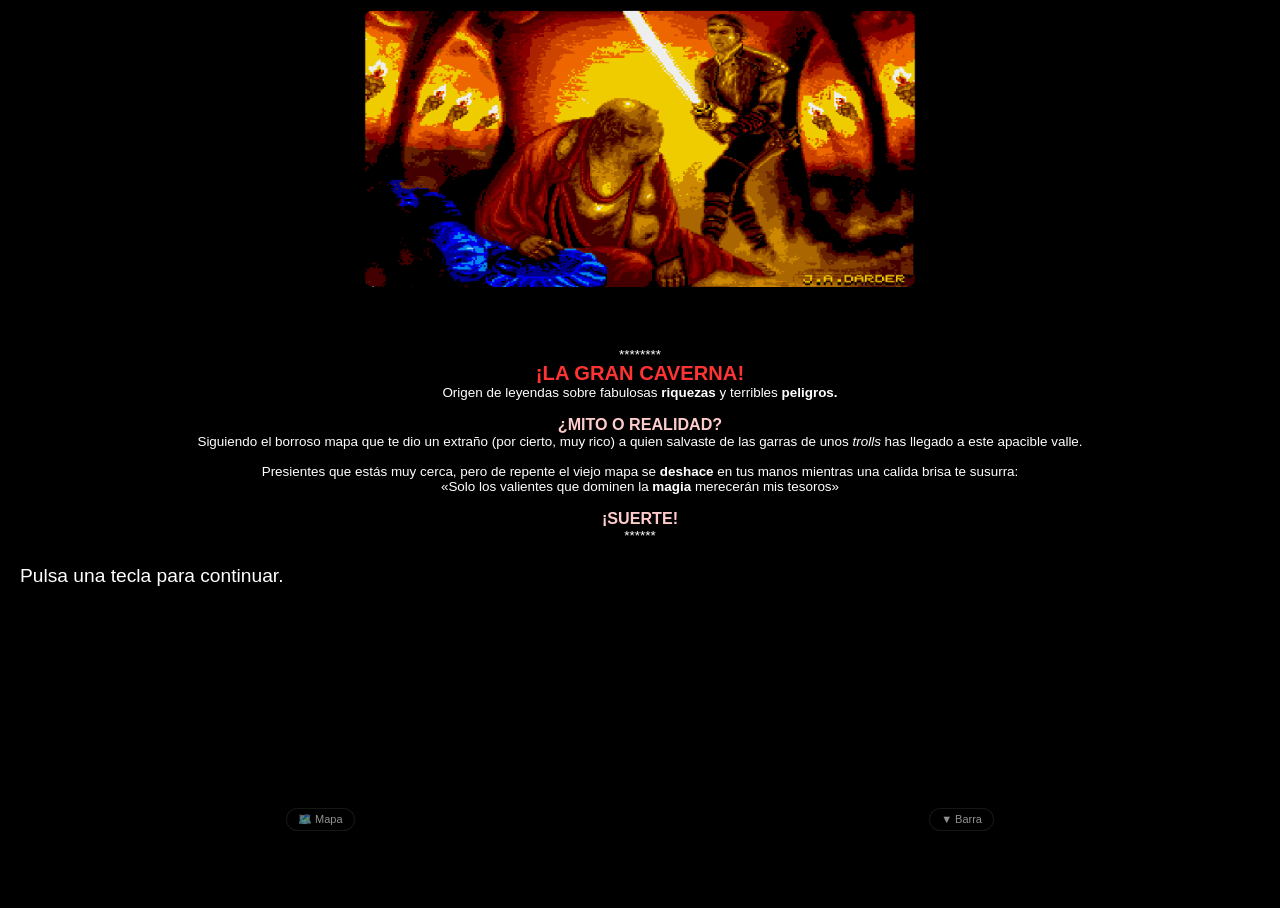
<file: index.html>
<!DOCTYPE html>
<html lang="es">
<head>
<meta charset="UTF-8">
<title>La Aventura Original</title>
<meta name="viewport" content="width=device-width, initial-scale=1, viewport-fit=cover, user-scalable=no">
<meta name="theme-color" content="#000000">
<meta name="mobile-web-app-capable" content="yes">
<meta name="apple-mobile-web-app-capable" content="yes">
<meta name="apple-mobile-web-app-status-bar-style" content="black">
<meta name="apple-mobile-web-app-title" content="Aventura">
<link rel="manifest" href="manifest.json">
<link rel="apple-touch-icon" href="dat/intro.png">
<link href="css.css" rel="stylesheet" type="text/css" />
<style>
:root { --game-fs: 1; --ui-fs: 1; --ui-base: 13px; }
body { font-size: calc(120% * var(--game-fs)) !important; }
@media (max-width: 1024px) { body { font-size: calc(150% * var(--game-fs)) !important; } }

#ng-btn-menu {
  position: fixed; top: 8px; right: 8px;
  width: 38px; height: 38px; border-radius: 50%;
  border: 1px solid rgba(255,255,255,.15);
  background: rgba(0,0,0,.55); color: #fff;
  font-size: 17px; line-height: 1; cursor: pointer;
  z-index: 1400; transition: background .15s, transform .15s;
  -webkit-tap-highlight-color: transparent;
  backdrop-filter: blur(6px); padding: 0;
}
#ng-btn-menu:hover  { background: rgba(43,108,176,.85); }
#ng-btn-menu:active { transform: scale(.92); }

/* =========================================================
   Barra rápida a dos filas, centrada, con agrupación visual
   ========================================================= */
#ng-quickbar {
  position: absolute;
  bottom: 8%;
  left: 50%;
  transform: translateX(-50%);
  width: 100%;
  max-width: 720px;
  padding: 5px 6px;
  box-sizing: border-box;
  background: rgba(0,0,0,.78);
  border-top: 1px solid rgba(255,255,255,.08);
  border-bottom: 1px solid rgba(255,255,255,.08);
  font-family: Verdana, sans-serif;
  z-index: 100;
  display: none;
  flex-direction: column;
  gap: 3px;
  -webkit-tap-highlight-color: transparent;
  touch-action: manipulation;
}
#ng-quickbar.on { display: flex; }

.ng-qb-row {
  display: flex;
  gap: 3px;
  width: 100%;
}

.ng-qb-btn {
  flex: 1 1 0;
  min-width: 0;
  height: 30px;
  padding: 0 3px;
  border-radius: 6px;
  border: 1px solid #333;
  background: #1a1a1a;
  color: #eaeaea;
  font-size: 11px;
  font-family: inherit;
  cursor: pointer;
  line-height: 1;
  text-align: center;
  white-space: nowrap;
  overflow: hidden;
  text-overflow: ellipsis;
  -webkit-tap-highlight-color: transparent;
  transition: background .12s, border-color .12s, filter .12s;
}
.ng-qb-btn:hover  { filter: brightness(1.25); }
.ng-qb-btn:active { transform: scale(.95); }

/* --- Zona izquierda: salir / salidas / bajar (salir del sitio) --- */
.ng-qb-btn.out {
  background: #2a1a1a;
  border-color: #4a2a2a;
  color: #e8d0d0;
}
.ng-qb-btn.out:hover { background: #4a2a2a; border-color: #6a3a3a; filter: none; }

/* --- Zona derecha: entrar / subir / mirar (internarse, mirar) --- */
.ng-qb-btn.in {
  background: #1a2030;
  border-color: #2a3a5a;
  color: #d0e0f0;
}
.ng-qb-btn.in:hover { background: #2a3a5a; border-color: #3a5a7a; filter: none; }

/* --- Direcciones (neutro) --- */
.ng-qb-btn.dir {
  background: #1a1a1a;
  border-color: #333;
}
.ng-qb-btn.dir:hover { background: #2a2a2a; border-color: #444; filter: none; }

/* --- Botón Diag. (morado, con indicador de desplegable) --- */
.ng-qb-btn.diag {
  background: #2a1a3a;
  border-color: #4a2a6a;
  color: #e0d0f0;
  font-weight: 600;
}
.ng-qb-btn.diag::after {
  content: ' ▾';
  font-size: .85em;
  opacity: .7;
}
.ng-qb-btn.diag:hover,
.ng-qb-btn.diag.open {
  background: #4a2a6a;
  border-color: #6a3a8a;
  filter: none;
}
.ng-qb-btn.diag.open::after { content: ' ▴'; }

/* --- Mirar: destacado en azul (manda sobre .in por orden) --- */
.ng-qb-btn.primary {
  background: #2b6cb0;
  border-color: #2b6cb0;
  color: #fff;
  font-weight: 600;
}
.ng-qb-btn.primary:hover {
  background: #377cc0;
  border-color: #377cc0;
  filter: none;
}

/* En pantallas muy estrechas, apretamos un poco */
@media (max-width: 480px) {
  .ng-qb-btn { font-size: 10px; height: 28px; }
  #ng-quickbar { padding: 4px; }
}

/* =========================================================
   MODAL (menú, guardar, cargar, mapa, etc.)
   ========================================================= */
#ng-modal {
  position: fixed; inset: 0;
  background: rgba(0,0,0,.75);
  display: none; align-items: center; justify-content: center;
  z-index: 2000; padding: 8px; box-sizing: border-box;
  font-family: Verdana, arial, helvetica, sans-serif;
  font-size: calc(var(--ui-base) * var(--ui-fs));
  color: #e8e8e8; line-height: 1.4;
}
#ng-modal.open { display: flex; }
#ng-modal-box {
  background: #131313; border: 1px solid #2a2a2a; border-radius: 11px;
  width: 100%; max-width: 400px; max-height: 92vh;
  display: flex; flex-direction: column;
  box-shadow: 0 20px 50px rgba(0,0,0,.7); overflow: hidden;
}
#ng-modal-head {
  display: flex; align-items: center; justify-content: space-between;
  padding: 8px 10px 8px 6px;
  border-bottom: 1px solid #242424; background: #161616;
}
#ng-modal-head > div { display: flex; align-items: center; min-width: 0; }
#ng-modal-title {
  font-weight: 600; font-size: 1em; color: #fff;
  white-space: nowrap; overflow: hidden; text-overflow: ellipsis;
}
#ng-modal-back {
  background: none; border: none; color: #8ab4f8;
  font-size: 1.4em; line-height: 1; cursor: pointer;
  padding: 2px 8px 4px 6px; display: none;
  -webkit-tap-highlight-color: transparent;
}
#ng-modal-back.visible { display: inline-block; }
#ng-modal-x {
  background: none; border: none; color: #999;
  font-size: 1.15em; line-height: 1; cursor: pointer;
  padding: 4px 8px; -webkit-tap-highlight-color: transparent;
}
#ng-modal-x:hover { color: #fff; }
#ng-modal-body {
  padding: 10px 12px 14px; overflow-y: auto; flex: 1;
  -webkit-overflow-scrolling: touch;
}
#ng-modal-body h3 {
  margin: 2px 0 8px; font-size: .72em;
  text-transform: uppercase; letter-spacing: .1em;
  color: #6e6e6e; font-weight: 600;
  border-bottom: 1px solid #242424; padding-bottom: 4px;
}
#ng-modal-body h3:not(:first-child) { margin-top: 16px; }
#ng-modal-body p  { margin: 5px 0; font-size: .92em; }
#ng-modal-body ul { margin: 4px 0 4px 16px; padding: 0; font-size: .92em; }
#ng-modal-body li { margin: 3px 0; }
#ng-modal-body code {
  background: #242424; padding: 1px 5px; border-radius: 3px;
  font-family: ui-monospace, monospace; font-size: .9em; color: #ffd580;
}
.ng-item {
  display: flex; align-items: center; gap: 10px;
  padding: 9px 11px; border-radius: 8px;
  background: #1b1b1b; border: 1px solid #262626;
  margin-bottom: 5px; cursor: pointer; user-select: none;
  transition: background .12s, border-color .12s, transform .1s;
  -webkit-tap-highlight-color: transparent;
}
.ng-item:hover  { background: #232323; border-color: #333; }
.ng-item:active { transform: scale(.985); }
.ng-item .ng-ico { font-size: 1.25em; width: 1.5em; text-align: center; flex-shrink: 0; }
.ng-item .ng-txt { flex: 1; min-width: 0; }
.ng-item .ng-txt b { display: block; font-weight: 600; color: #fff; font-size: .95em;
  white-space: nowrap; overflow: hidden; text-overflow: ellipsis; }
.ng-item .ng-txt small { display: block; color: #888; font-size: .8em;
  white-space: nowrap; overflow: hidden; text-overflow: ellipsis; }
.ng-item .ng-arrow { color: #555; font-size: 1.1em; flex-shrink: 0; }
.ng-btn {
  padding: 7px 12px; border-radius: 7px;
  border: 1px solid #383838; background: #1e1e1e; color: #eee;
  cursor: pointer; font-size: .88em; font-family: inherit;
  transition: background .12s, border-color .12s;
  -webkit-tap-highlight-color: transparent;
}
.ng-btn:hover  { background: #282828; border-color: #444; }
.ng-btn:active { transform: scale(.97); }
.ng-btn.primary { background: #2b6cb0; border-color: #2b6cb0; color: #fff; }
.ng-btn.primary:hover { background: #377cc0; }

  
/* Panel desplegable de diagonales */
.ng-diag-popup {
  position: fixed;
  z-index: 150;
  display: none;
  background: rgba(20,20,20,.97);
  border: 1px solid #333;
  border-radius: 10px;
  padding: 6px;
  box-shadow: 0 8px 20px rgba(0,0,0,.7);
  backdrop-filter: blur(6px);
}
.ng-diag-popup.open { display: block; }
.ng-diag-grid {
  display: grid;
  grid-template-columns: 1fr 1fr;
  gap: 4px;
}
.ng-diag-grid .ng-qb-btn {
  margin: 0;
  min-width: 58px;
  height: 34px;
  line-height: 32px;
  font-size: 13px;
}
.ng-btn.danger { background: #7a1f1f; border-color: #7a1f1f; color: #fff; }
.ng-btn.danger:hover { background: #a12a2a; }
.ng-btn.mini { padding: 4px 9px; font-size: .78em; }
.ng-input {
  width: 100%; box-sizing: border-box; padding: 9px 11px;
  border-radius: 7px; border: 1px solid #383838;
  background: #0b0b0b; color: #fff;
  font-size: .95em; outline: none; font-family: inherit;
}
.ng-input:focus { border-color: #2b6cb0; }
.ng-hint { font-size: .78em; color: #777; margin: 6px 0 12px; }
.ng-row {
  display: flex; align-items: center; gap: 8px;
  padding: 8px 10px; background: #1a1a1a;
  border: 1px solid #242424; border-radius: 7px;
  margin-bottom: 5px; flex-wrap: wrap;
}
.ng-row .ng-row-name { flex: 1; min-width: 100px;
  font-weight: 600; font-size: .9em;
  white-space: nowrap; overflow: hidden; text-overflow: ellipsis; }
.ng-row .ng-row-meta { font-size: .72em; color: #7d7d7d; white-space: nowrap; }
.ng-row .ng-row-actions { display: flex; gap: 5px; }
.ng-slider-row { display: flex; align-items: center; gap: 10px; padding: 6px 0 12px; }
.ng-slider-row input[type=range] { flex: 1; accent-color: #2b6cb0; min-width: 0; }
.ng-slider-val { min-width: 44px; text-align: right; color: #bbb; font-size: .82em;
  font-variant-numeric: tabular-nums; }
.ng-map-wrap { overflow: auto; -webkit-overflow-scrolling: touch;
  background: #0a0a0a; border: 1px solid #242424; border-radius: 8px;
  padding: 6px; max-height: 60vh; }
.ng-toast {
  position: fixed; left: 50%; bottom: 20px;
  transform: translate(-50%, 16px);
  background: rgba(20,20,20,.96); color: #fff;
  padding: 8px 16px; border-radius: 999px;
  border: 1px solid #333; font-family: Verdana, sans-serif;
  font-size: 13px; opacity: 0;
  transition: opacity .25s, transform .25s;
  z-index: 2100; pointer-events: none;
  white-space: nowrap; max-width: 88vw;
  overflow: hidden; text-overflow: ellipsis;
}
.ng-toast.show { opacity: 1; transform: translate(-50%, 0); }

/* =========================================================
   Scroll minimalista: solo aparece cuando hace falta
   ========================================================= */
html, body {
  overflow: hidden;
  height: 100%;
  overscroll-behavior: none;   /* evita rebote en móvil */
}

/* Área de texto del juego */
.text {
  overflow-y: auto !important; /* el css.css lo tenía en scroll */
  scrollbar-width: thin;                 /* Firefox */
  scrollbar-color: #2f2f2f transparent;  /* Firefox */
}
.text::-webkit-scrollbar        { width: 6px; height: 6px; }
.text::-webkit-scrollbar-track  { background: transparent; }
.text::-webkit-scrollbar-thumb  {
  background: #2f2f2f;
  border-radius: 3px;
}
.text::-webkit-scrollbar-thumb:hover { background: #555; }

/* Modal, mapa y transcripción: mismo tratamiento */
#ng-modal-body,
.ng-map-wrap,
.transcript_layer,
#transcript_area {
  scrollbar-width: thin;
  scrollbar-color: #2f2f2f transparent;
}
#ng-modal-body::-webkit-scrollbar,
.ng-map-wrap::-webkit-scrollbar,
.transcript_layer::-webkit-scrollbar,
#transcript_area::-webkit-scrollbar        { width: 6px; height: 6px; }
#ng-modal-body::-webkit-scrollbar-track,
.ng-map-wrap::-webkit-scrollbar-track,
.transcript_layer::-webkit-scrollbar-track,
#transcript_area::-webkit-scrollbar-track  { background: transparent; }
#ng-modal-body::-webkit-scrollbar-thumb,
.ng-map-wrap::-webkit-scrollbar-thumb,
.transcript_layer::-webkit-scrollbar-thumb,
#transcript_area::-webkit-scrollbar-thumb  {
  background: #2f2f2f;
  border-radius: 3px;
}
#ng-modal-body::-webkit-scrollbar-thumb:hover,
.ng-map-wrap::-webkit-scrollbar-thumb:hover,
.transcript_layer::-webkit-scrollbar-thumb:hover,
#transcript_area::-webkit-scrollbar-thumb:hover { background: #555; }  
</style>
</head>
<body>

<div class='wrapper'>
  <div class='graphics'></div>
  <div aria-live="polite" class='text'></div>
  <div class='input'>
    <input aria-live="polite" type='text' class='prompt' />
  </div>
</div>
<div class='block_layer'>
  <div class='block_graphics'></div>
  <div class='block_text'></div>
</div>
<div class='transcript_layer'>
  <span id='transcript_area'></span>
</div>
<div class='anykey_layer'></div>

<script type="text/javascript" src="jquery.js"></script>
<script type="text/javascript" src="buzz.js"></script>
<script type='text/javascript' src='code.js'></script>

<script>
(function () {
  'use strict';

  // =========================================================
  //  FIX: alias del recurso 1 → dat/intro.png
  // =========================================================
  try {
    if (typeof resources !== 'undefined' && Array.isArray(resources)) {
      const yaExiste = resources.some(r => r[0] === 1 && r[1] === 1);
      if (!yaExiste) resources.push([1, 1, 'dat/intro.png']);
    }
  } catch (_) {}

  // =========================================================
  //  FIX: limpiar caracteres de control PAWS (SOH = \x01)
  // =========================================================
  if (typeof window.filterText === 'function') {
    const _filterText_orig = window.filterText;
    window.filterText = function (text) {
      if (typeof text === 'string') {
        text = text.replace(/[\x00-\x08\x0B\x0C\x0E-\x1F]/g, '');
      }
      return _filterText_orig(text);
    };
  }

  // =========================================================
  //  FIX MÓVIL: no abrir el teclado automáticamente.
  //  El motor llama a focusInput() constantemente (al arrancar,
  //  tras cada comando, tras descripciones...). En móvil eso
  //  despliega el teclado en pantalla sin que el jugador lo pida.
  //  Solución: solo reponemos el foco si el usuario ya lo tenía
  //  puesto, o sea, si estaba escribiendo. Si no, no hacemos nada
  //  y el teclado permanece cerrado hasta que el usuario toque
  //  el input directamente.
  // =========================================================
  (function () {
    if (typeof window.focusInput !== 'function') return;
    const isTouch = ('ontouchstart' in window) ||
                    (typeof navigator.maxTouchPoints === 'number' && navigator.maxTouchPoints > 0);
    if (!isTouch) return;  // En escritorio, comportamiento original.

    const _focusInput_orig = window.focusInput;
    window.focusInput = function () {
      const prompt = document.querySelector('.prompt');
      const wasFocused = prompt && document.activeElement === prompt;

      // Reseteamos el timeout de la partida igual que hacía el original.
      try { window.timeout_progress = 0; } catch (_) {}

      // Bajamos el scroll del texto hasta el final para que se vea
      // la última línea, ya que ya no la forzamos por el foco.
      const txt = document.querySelector('.text');
      if (txt) txt.scrollTop = txt.scrollHeight;

      // Solo reponemos foco si el usuario ya estaba escribiendo.
      if (wasFocused) {
        return _focusInput_orig.apply(this, arguments);
      }
    };
  })();
  
  // =========================================================
  //  UTILIDADES
  // =========================================================
  const PREFIX       = 'ngpaws_savegame_';
  const LAST         = 'ngpaws_last_save_name';
  const SETTINGS_KEY = 'ngpaws_settings';
  const VISITED_KEY  = 'ngpaws_visited';
  const AUTO_SLOT    = '__AUTO__';
  const AUTO_EVERY   = 10;

  const $ = sel => document.querySelector(sel);
  const esc = s => String(s).replace(/[&<>"']/g,
    c => ({ '&':'&amp;','<':'&lt;','>':'&gt;','"':'&quot;',"'":'&#39;' }[c]));

  function toast(msg) {
    const el = document.createElement('div');
    el.className = 'ng-toast';
    el.textContent = msg;
    document.body.appendChild(el);
    setTimeout(() => el.classList.add('show'), 10);
    setTimeout(() => {
      el.classList.remove('show');
      setTimeout(() => el.remove(), 300);
    }, 2000);
  }

  function listSaves() {
    const out = [];
    for (let i = 0; i < localStorage.length; i++) {
      const key = localStorage.key(i);
      if (!key.startsWith(PREFIX)) continue;
      const name = key.slice(PREFIX.length);
      let date = '', loc = '', auto = false;
      try {
        const data = JSON.parse(localStorage.getItem(key));
        if (data.__savedAt) {
          const d = new Date(data.__savedAt);
          date = d.toLocaleDateString() + ' ' +
                 d.toLocaleTimeString([], { hour: '2-digit', minute: '2-digit' });
        }
        if (data.flags && typeof data.flags[38] === 'number') loc = '📍 ' + data.flags[38];
        if (data.__auto || name === AUTO_SLOT) auto = true;
      } catch (_) {}
      out.push({ name, date, loc, auto });
    }
    out.sort((a, b) => {
      if (a.auto && !b.auto) return -1;
      if (!a.auto && b.auto) return 1;
      return a.name.localeCompare(b.name, 'es', { numeric: true });
    });
    return out;
  }

  function nextDefaultName() {
    const saves = listSaves().filter(s => !s.auto);
    let n = 1;
    while (saves.some(s => s.name === 'Partida ' + n)) n++;
    return 'Partida ' + n;
  }

  function saveName(name)  { return (name || '').trim().toUpperCase(); }
  function doLocalSave(name, extra) {
    const key = saveName(name);
    if (!key) return false;
    const obj = window.getSaveGameObject();
    obj.__savedAt = Date.now();
    if (extra) Object.assign(obj, extra);
    localStorage.setItem(PREFIX + key, JSON.stringify(obj));
    if (key !== AUTO_SLOT) localStorage.setItem(LAST, key);
    return true;
  }

  function canSendCommand() {
    return !(
      window.inAnykey ||
      window.inBlock ||
      window.inQUIT ||
      window.inEND   ||
      window.inGetkey ||
      window.inAsk ||
      window.inPause
    );
  }

  // =========================================================
  //  AJUSTES
  // =========================================================
  function loadSettings() {
    try { return JSON.parse(localStorage.getItem(SETTINGS_KEY)) || {}; }
    catch (_) { return {}; }
  }
  function saveSettings(s) { localStorage.setItem(SETTINGS_KEY, JSON.stringify(s)); }

  let settings = loadSettings();

  function applySettings() {
    document.documentElement.style.setProperty('--game-fs', settings.fontScale || 1);
    document.documentElement.style.setProperty('--ui-fs',   settings.uiScale   || 1);
    if (typeof window.ACCsound === 'function') {
      window.ACCsound(settings.sound === false ? 0 : 1);
    }
    if (typeof window.ACCgraphic === 'function') {
      window.ACCgraphic(settings.graphics === false ? 0 : 1);
    }
    const qb = $('#ng-quickbar');
    if (qb) qb.classList.toggle('on', settings.quickbar !== false);
  }

  // =========================================================
  //  VISITADOS (para el mapa)
  // =========================================================
  function getVisitedSet() {
    try { return new Set(JSON.parse(localStorage.getItem(VISITED_KEY)) || []); }
    catch (_) { return new Set(); }
  }
  function saveVisitedSet(set) {
    localStorage.setItem(VISITED_KEY, JSON.stringify([...set]));
  }
  function markVisited(locno) {
    if (typeof locno !== 'number' || locno < 3) return;
    const v = getVisitedSet();
    if (!v.has(locno)) { v.add(locno); saveVisitedSet(v); }
  }

  // Hook: marca visita cada vez que se dibuja una localidad
  (function () {
    const _dp = window.drawPicture;
    if (typeof _dp === 'function') {
      window.drawPicture = function () {
        markVisited(window.getFlag(38));
        return _dp.apply(this, arguments);
      };
    }
    const _ag = window.ACCgoto;
    if (typeof _ag === 'function') {
      window.ACCgoto = function (locno) {
        const r = _ag.apply(this, arguments);
        markVisited(locno);
        return r;
      };
    }
  })();

  // =========================================================
  //  AUTOGUARDADO
  // =========================================================
  let lastAutosaveTurn = -1;
  function tryAutosave() {
    if (settings.autosave === false) return;
    if (typeof window.getSaveGameObject !== 'function') return;
    const t = window.getFlag(31) + 256 * window.getFlag(32);
    if (!t || t === lastAutosaveTurn) return;
    if (t % AUTO_EVERY !== 0) return;
    lastAutosaveTurn = t;
    try { doLocalSave(AUTO_SLOT, { __auto: true }); } catch (_) {}
  }

  (function () {
    const _fi = window.focusInput;
    if (typeof _fi === 'function') {
      window.focusInput = function () {
        tryAutosave();
        return _fi.apply(this, arguments);
      };
    }
  })();

// =========================================================
//  BARRA RÁPIDA (2 filas) + BOTÓN DIAGONALES
//  Fila superior: Salidas · Salir · Inven · Entrar · Mirar
//  Fila inferior: Bajar · Oeste · Sur · Diag. · Norte · Este · Subir
//  Agrupación visual:
//    izquierda (rojo tenue) → salir / salidas / bajar
//    centro (neutro)        → direcciones + Diag
//    derecha (azul tenue)   → entrar / subir / mirar
// =========================================================
function addQuickBar() {
  if ($('#ng-quickbar')) return;
  const bar = document.createElement('div');
  bar.id = 'ng-quickbar';

  // --- Fila superior ---
  const rowTop = [
    { label: 'Salidas', cmd: 'SALIDAS',     cls: 'out' },
    { label: 'Salir',   cmd: 'SALIR',       cls: 'out' },
    { label: 'Inven.',  cmd: 'INVENTARIO',  cls: 'in primary' },
    { label: 'Entrar',  cmd: 'ENTRAR',      cls: 'in' },
    { label: 'MIRAR',   cmd: 'MIRAR',       cls: 'in primary' },
  ];

  // --- Fila inferior ---
  const rowBot = [
    { label: 'Bajar',  cmd: 'BAJAR',      cls: 'out' },
    { label: 'Oeste',  cmd: 'OESTE',      cls: 'dir' },
    { label: 'Sur',    cmd: 'SUR',        cls: 'dir' },
    { label: 'Diag.',  cmd: '__DIAG__',   cls: 'diag' },
    { label: 'Norte',  cmd: 'NORTE',      cls: 'dir' },
    { label: 'Este',   cmd: 'ESTE',       cls: 'dir' },
    { label: 'Subir',  cmd: 'SUBIR',      cls: 'in' },
  ];

  const renderBtn = c =>
    `<button class="ng-qb-btn ${c.cls || ''}" data-cmd="${c.cmd}">${c.label}</button>`;

  bar.innerHTML =
    `<div class="ng-qb-row ng-qb-row-top">${rowTop.map(renderBtn).join('')}</div>` +
    `<div class="ng-qb-row ng-qb-row-bot">${rowBot.map(renderBtn).join('')}</div>`;

  document.body.appendChild(bar);

  // Panel de diagonales
  addDiagPopup();

  bar.addEventListener('click', e => {
    const btn = e.target.closest('.ng-qb-btn');
    if (!btn) return;
    if (!canSendCommand()) return;

    if (btn.dataset.cmd === '__DIAG__') {
      toggleDiag(btn);
      return;
    }

    closeDiag();
    try { window.orderEnteredLoop(btn.dataset.cmd); }
    catch (err) { console.warn('Quickbar:', err); }
  });

  // Cerrar el panel al tocar fuera
  document.addEventListener('pointerdown', e => {
    const pop = $('#ng-diag-popup');
    if (!pop || !pop.classList.contains('open')) return;
    if (pop.contains(e.target)) return;
    if (e.target.closest('#ng-quickbar')) return;
    closeDiag();
  });

  // Ya no hay scroll horizontal, pero si alguien toca la barra cerramos diag
  bar.addEventListener('scroll', closeDiag, { passive: true });
}

  // ---- Panel desplegable de diagonales ----
  function addDiagPopup() {
    if ($('#ng-diag-popup')) return;
    const pop = document.createElement('div');
    pop.id = 'ng-diag-popup';
    pop.className = 'ng-diag-popup';
    pop.innerHTML = `
      <div class="ng-diag-grid">
        <button class="ng-qb-btn" data-cmd="NO">NO ↖</button>
        <button class="ng-qb-btn" data-cmd="NE">NE ↗</button>
        <button class="ng-qb-btn" data-cmd="SO">SO ↙</button>
        <button class="ng-qb-btn" data-cmd="SE">SE ↘</button>
      </div>`;
    document.body.appendChild(pop);

    pop.addEventListener('click', e => {
      const btn = e.target.closest('.ng-qb-btn');
      if (!btn) return;
      if (!canSendCommand()) return;
      closeDiag();
      try { window.orderEnteredLoop(btn.dataset.cmd); }
      catch (err) { console.warn('Quickbar diag:', err); }
    });
  }

  function openDiag(anchorEl) {
    const pop = $('#ng-diag-popup');
    if (!pop || !anchorEl) return;
    // Medimos primero con el popup visible
    pop.style.visibility = 'hidden';
    pop.classList.add('open');
    const pr = pop.getBoundingClientRect();
    const r  = anchorEl.getBoundingClientRect();

    let left = r.left + r.width / 2 - pr.width / 2;
    let top  = r.top - pr.height - 8;
    // Si no cabe arriba, lo abrimos debajo
    if (top < 8) top = r.bottom + 8;
    // Evitamos que se salga por los lados
    left = Math.max(8, Math.min(left, window.innerWidth - pr.width - 8));

    pop.style.left = left + 'px';
    pop.style.top  = top + 'px';
    pop.style.visibility = 'visible';

    const btn = $('#ng-quickbar').querySelector('[data-cmd="__DIAG__"]');
    if (btn) btn.classList.add('open');
  }

  function closeDiag() {
    const pop = $('#ng-diag-popup');
    if (pop) pop.classList.remove('open');
    const btn = $('#ng-quickbar') && $('#ng-quickbar').querySelector('[data-cmd="__DIAG__"]');
    if (btn) btn.classList.remove('open');
  }

  function toggleDiag(anchorEl) {
    const pop = $('#ng-diag-popup');
    if (!pop) return;
    if (pop.classList.contains('open')) closeDiag();
    else openDiag(anchorEl);
  }

  // =========================================================
  //  MODAL (sistema de vistas con pila)
  // =========================================================
  const viewStack = [];

  function ensureModal() {
    if ($('#ng-modal')) return;
    const modal = document.createElement('div');
    modal.id = 'ng-modal';
    modal.innerHTML = `
      <div id="ng-modal-box">
        <div id="ng-modal-head">
          <div>
            <button id="ng-modal-back" title="Atrás">‹</button>
            <span id="ng-modal-title"></span>
          </div>
          <button id="ng-modal-x" title="Cerrar">✕</button>
        </div>
        <div id="ng-modal-body"></div>
      </div>`;
    document.body.appendChild(modal);
    modal.addEventListener('click', e => { if (e.target === modal) closeModal(); });
    $('#ng-modal-x').addEventListener('click', closeModal);
    $('#ng-modal-back').addEventListener('click', popView);
  }

  function setView(view)      { viewStack.push(view); renderTop(); }
  function pushView(view)     { setView(view); }
  function replaceView(view)  { viewStack.pop(); setView(view); }
  function popView() {
    if (viewStack.length > 1) { viewStack.pop(); renderTop(); }
    else closeModal();
  }
  function renderTop() {
    const v = viewStack[viewStack.length - 1];
    if (!v) return;
    $('#ng-modal-title').textContent = v.title || '';
    $('#ng-modal-body').innerHTML = v.html || '';
    $('#ng-modal-back').classList.toggle('visible', viewStack.length > 1);
    $('#ng-modal-body').scrollTop = 0;
    if (typeof v.onMount === 'function') v.onMount();
  }
  function openModal(rootView) {
    ensureModal();
    viewStack.length = 0;
    setView(rootView);
    $('#ng-modal').classList.add('open');
  }
  function closeModal() {
    viewStack.length = 0;
    const m = $('#ng-modal');
    if (m) m.classList.remove('open');
  }

  function item(icon, title, sub, id) {
    return `<div class="ng-item" id="${id}" data-act="${id}">
      <div class="ng-ico">${icon}</div>
      <div class="ng-txt">
        <b>${esc(title)}</b>
        ${sub ? `<small>${esc(sub)}</small>` : ''}
      </div>
      <div class="ng-arrow">›</div>
    </div>`;
  }
  function bindItems(map) {
    $('#ng-modal-body').querySelectorAll('.ng-item').forEach(el => {
      const act = el.dataset.act;
      el.addEventListener('click', () => { if (map[act]) map[act](); });
    });
  }

  // =========================================================
  //  VISTA: MENÚ
  // =========================================================
  function viewMain() {
    return {
      title: 'Menú',
      html: `
        <h3>Partida</h3>
        ${item('💾', 'Guardar',           'Crear o sobrescribir',              'save')}
        ${item('📂', 'Cargar',            'Retomar una partida',               'load')}
        ${item('🗺️', 'Mapa',              'Localidades visitadas',             'map')}
        ${item('📤', 'Exportar / Importar','Guardar partidas en archivo',      'port')}
        ${item('📄', 'Transcripción',     'Historial de la partida',           'trans')}
        ${item('🔄', 'Reiniciar',         'Volver al principio',               'restart')}

        <h3>Ajustes</h3>
        ${item('🔠', 'Tamaño del juego',  'Texto de la aventura',              'font')}
        ${item('🪟', 'Tamaño de menús',   'Interfaz y ventanas',               'ui')}
        ${item('🎯', 'Barra rápida',      settings.quickbar !== false ? 'Visible' : 'Oculta', 'quickbar')}
        ${item('🔡', 'Botones de la barra','Tamaño y colores',                'qbsize')}
        ${item('💾', 'Autoguardado',      settings.autosave !== false
              ? 'Cada ' + AUTO_EVERY + ' turnos' : 'Desactivado', 'autosave')}
        ${item(settings.graphics === false ? '🚫' : '🖼️',
               'Gráficos', settings.graphics === false ? 'Desactivados' : 'Activados', 'graphics')}
        ${item('📡', 'Estado offline',    'Comprobar caché y modo sin conexión', 'offline')}

        <h3>Ayuda</h3>
        ${item('📖', 'Cómo jugar', 'Guía básica de la aventura', 'guide')}
        ${item('⌨️', 'Comandos',   'Listado por categorías',     'cmds')}
        ${item('ℹ️', 'Acerca de',  'Créditos e información',     'about')}
      `,
      onMount() {
        bindItems({
          save:     () => pushView(viewSave()),
          load:     () => pushView(viewLoad()),
          map:      () => pushView(viewMap()),
          port:     () => pushView(viewPort()),
          trans:    () => pushView(viewTranscript()),
          restart:  () => pushView(viewRestart()),
          font:     () => pushView(viewFont()),
          ui:       () => pushView(viewUISize()),
          quickbar: () => { toggleQuickbar(); replaceView(viewMain()); },
          qbsize:   () => pushView(viewQuickbarSize()),
          autosave: () => { toggleAutosave(); replaceView(viewMain()); },
          graphics: () => { toggleGraphics(); replaceView(viewMain()); },
          offline:  async () => pushView(await viewOffline()),
          guide:    () => pushView(viewGuide()),
          cmds:     () => pushView(viewCommands()),
          about:    () => pushView(viewAbout()),
        });
      }
    };
  }

  // =========================================================
  //  VISTA: GUARDAR
  // =========================================================
  function viewSave() {
    const last  = localStorage.getItem(LAST) || nextDefaultName();
    const saves = listSaves().filter(s => !s.auto);
    const rows  = saves.length
      ? saves.map(s => `
          <div class="ng-row">
            <span class="ng-row-name">${esc(s.name)}</span>
            <span class="ng-row-meta">${esc(s.date)} ${esc(s.loc)}</span>
            <button class="ng-btn mini" data-fill="${esc(s.name)}">Usar</button>
          </div>`).join('')
      : '<p style="color:#888;text-align:center;font-style:italic">Aún no hay partidas guardadas.</p>';

    return {
      title: '💾 Guardar',
      html: `
        <p style="color:#aaa;font-size:.88em">
          Escribe un nombre, o pulsa <b>Usar</b> en una existente para sobrescribirla.
        </p>
        <input id="ng-save-name" class="ng-input" type="text"
               value="${esc(last)}" autocomplete="off" maxlength="40" />
        <p class="ng-hint">Pulsa <b>Enter</b> para guardar al instante.</p>
        <div style="display:flex;gap:6px;justify-content:flex-end;margin-bottom:14px">
          <button id="ng-save-go" class="ng-btn primary">Guardar</button>
        </div>
        <h3>Partidas existentes</h3>
        ${rows}
      `,
      onMount() {
        const input = $('#ng-save-name');
        const goBtn = $('#ng-save-go');
        setTimeout(() => { input.focus(); input.select(); }, 30);
        const doSave = () => {
          const name = input.value.trim();
          if (!name) { toast('Pon un nombre a la partida'); return; }
          try {
            doLocalSave(name);
            toast('💾 Guardado: ' + saveName(name));
            popView();
          } catch (e) { toast('Error al guardar: ' + e.message); }
        };
        input.addEventListener('keydown', e => {
          if (e.key === 'Enter') { e.preventDefault(); doSave(); }
        });
        goBtn.addEventListener('click', doSave);
        $('#ng-modal-body').querySelectorAll('[data-fill]').forEach(b => {
          b.addEventListener('click', () => {
            input.value = b.dataset.fill;
            input.focus(); input.select();
          });
        });
      }
    };
  }

  // =========================================================
  //  VISTA: CARGAR
  // =========================================================
  function viewLoad() {
    const saves = listSaves();
    const rows  = saves.length
      ? saves.map(s => {
          const name = s.auto ? '🔄 Autoguardado' : s.name;
          return `
            <div class="ng-row">
              <span class="ng-row-name">${esc(name)}</span>
              <span class="ng-row-meta">${esc(s.date)} ${esc(s.loc)}</span>
              <div class="ng-row-actions">
                <button class="ng-btn primary mini" data-load="${esc(s.name)}">Cargar</button>
                <button class="ng-btn danger mini"  data-del="${esc(s.name)}" title="Borrar">🗑️</button>
              </div>
            </div>`;
        }).join('')
      : '<p style="color:#888;text-align:center;font-style:italic">No hay partidas guardadas.</p>';

    return {
      title: '📂 Cargar',
      html: `<h3>Selecciona una partida</h3>${rows}`,
      onMount() {
        $('#ng-modal-body').querySelectorAll('[data-load]').forEach(b => {
          b.addEventListener('click', () => {
            const name = b.dataset.load;
            const json = localStorage.getItem(PREFIX + name);
            if (!json) { toast('No encontrada'); return; }
            try {
              const obj = JSON.parse(json);
              window.restoreSaveGameObject(obj);
              closeModal();
              if (typeof window.descriptionLoop === 'function') window.descriptionLoop();
              toast('📂 Cargada: ' + (name === AUTO_SLOT ? 'Autoguardado' : name));
            } catch (e) { toast('Error al cargar: ' + e.message); }
          });
        });
        $('#ng-modal-body').querySelectorAll('[data-del]').forEach(b => {
          b.addEventListener('click', () => {
            const name = b.dataset.del;
            if (!confirm('¿Borrar la partida «' + name + '»?')) return;
            localStorage.removeItem(PREFIX + name);
            if (localStorage.getItem(LAST) === name) localStorage.removeItem(LAST);
            replaceView(viewLoad());
            toast('🗑️ Borrada');
          });
        });
      }
    };
  }

  // =========================================================
  //  VISTA: REINICIAR
  // =========================================================
  function viewRestart() {
    return {
      title: '🔄 Reiniciar',
      html: `
        <p>¿Seguro que quieres <b>reiniciar</b> la aventura?</p>
        <p style="color:#888;font-size:.85em">
          Perderás el progreso actual. Tus partidas guardadas se mantienen.
        </p>
        <div style="display:flex;gap:6px;justify-content:flex-end;margin-top:14px">
          <button id="ng-r-no"  class="ng-btn">Cancelar</button>
          <button id="ng-r-yes" class="ng-btn danger">Reiniciar</button>
        </div>
      `,
      onMount() {
        $('#ng-r-no').addEventListener('click', popView);
        $('#ng-r-yes').addEventListener('click', () => {
          try { localStorage.removeItem(VISITED_KEY); } catch (_) {}
          location.reload();
        });
      }
    };
  }

  // =========================================================
  //  VISTA: EXPORTAR / IMPORTAR
  // =========================================================
  function downloadBlob(blob, filename) {
    const url = URL.createObjectURL(blob);
    const a = document.createElement('a');
    a.href = url;
    a.download = filename;
    document.body.appendChild(a);
    a.click();
    a.remove();
    setTimeout(() => URL.revokeObjectURL(url), 1500);
  }

  function exportSave(name) {
    const json = localStorage.getItem(PREFIX + name);
    if (!json) { toast('No encontrada'); return; }
    const clean = name.replace(/[^\w\-]/g, '_') || 'partida';
    downloadBlob(new Blob([json], { type: 'application/json' }), clean + '.json');
    toast('📤 Exportada: ' + name);
  }

  function exportAll() {
    const all = {};
    for (let i = 0; i < localStorage.length; i++) {
      const k = localStorage.key(i);
      if (!k.startsWith(PREFIX)) continue;
      try { all[k.slice(PREFIX.length)] = JSON.parse(localStorage.getItem(k)); } catch (_) {}
    }
    if (!Object.keys(all).length) { toast('No hay partidas'); return; }
    downloadBlob(
      new Blob([JSON.stringify(all, null, 2)], { type: 'application/json' }),
      'aventura-partidas.json'
    );
    toast('📤 Exportadas: ' + Object.keys(all).length);
  }

  function importSaves(file) {
    const reader = new FileReader();
    reader.onload = e => {
      try {
        const data = JSON.parse(e.target.result);
        if (!data || typeof data !== 'object') throw new Error('Formato inválido');
        let count = 0;
        if (data.flags && Array.isArray(data.flags)) {
          // Una sola partida: usa el nombre del archivo
          let name = file.name.replace(/\.json$/i, '').replace(/[^\w\- ]/g, '').trim();
          if (!name) name = 'Importada';
          localStorage.setItem(PREFIX + saveName(name), JSON.stringify(data));
          count = 1;
        } else {
          // Varias partidas: cada clave es un nombre
          for (const k in data) {
            if (data[k] && data[k].flags && Array.isArray(data[k].flags)) {
              localStorage.setItem(PREFIX + saveName(k), JSON.stringify(data[k]));
              count++;
            }
          }
        }
        if (!count) throw new Error('No se encontraron partidas en el archivo');
        toast('📥 Importadas: ' + count);
        replaceView(viewLoad());
      } catch (err) {
        toast('Error al importar: ' + err.message);
      }
    };
    reader.readAsText(file);
  }

  function viewPort() {
    const saves = listSaves();
    const rows = saves.map(s => `
      <div class="ng-row">
        <span class="ng-row-name">${esc(s.auto ? '🔄 Autoguardado' : s.name)}</span>
        <span class="ng-row-meta">${esc(s.date)}</span>
        <button class="ng-btn mini" data-exp="${esc(s.name)}">Exportar</button>
      </div>`).join('') ||
      '<p style="color:#888;text-align:center;font-style:italic">No hay partidas.</p>';

    return {
      title: '📤 Exportar / Importar',
      html: `
        <p style="color:#aaa;font-size:.88em">
          Las partidas se guardan como archivo <code>.json</code>.
          Útil para hacer copias de seguridad o pasarlas a otro dispositivo.
        </p>

        <h3>Importar</h3>
        <p style="color:#888;font-size:.85em">
          Selecciona un archivo <code>.json</code> exportado antes.
          Si tiene varias partidas, se importan todas.
        </p>
        <input id="ng-imp-file" type="file" accept=".json,application/json"
               style="display:none" />
        <div style="display:flex;gap:6px;margin-top:8px;margin-bottom:12px">
          <button id="ng-imp-btn" class="ng-btn primary">📥 Elegir archivo...</button>
        </div>

        <h3>Exportar todas</h3>
        <div style="display:flex;gap:6px;margin-top:8px;margin-bottom:12px">
          <button id="ng-exp-all" class="ng-btn primary">📦 Exportar todas (${saves.length})</button>
        </div>

        <h3>Exportar una</h3>
        ${rows}
      `,
      onMount() {
        $('#ng-imp-btn').addEventListener('click', () => $('#ng-imp-file').click());
        $('#ng-imp-file').addEventListener('change', e => {
          const f = e.target.files && e.target.files[0];
          if (f) importSaves(f);
        });
        $('#ng-exp-all').addEventListener('click', exportAll);
        $('#ng-modal-body').querySelectorAll('[data-exp]').forEach(b => {
          b.addEventListener('click', () => exportSave(b.dataset.exp));
        });
      }
    };
  }

  // =========================================================
  //  VISTA: TRANSCRIPCIÓN
  // =========================================================
  function getTranscriptText() {
    const el = document.querySelector('.text');
    if (!el) return '';
    return el.innerText || el.textContent || '';
  }

  function viewTranscript() {
    return {
      title: '📄 Transcripción',
      html: `
        <p style="color:#aaa;font-size:.88em">
          Guarda el historial de lo que ha ido pasando en la partida.
          Muy útil para compartir en foros o pedir ayuda.
        </p>
        <div style="display:flex;flex-direction:column;gap:6px;margin-top:12px">
          <button id="ng-tr-copy" class="ng-btn primary">📋 Copiar al portapapeles</button>
          <button id="ng-tr-dl"   class="ng-btn primary">💾 Descargar como .txt</button>
        </div>
        <h3>Vista previa</h3>
        <pre id="ng-tr-prev" style="background:#0b0b0b;border:1px solid #242424;
             border-radius:6px;padding:8px;font-size:.75em;color:#ccc;
             white-space:pre-wrap;word-break:break-word;max-height:30vh;overflow:auto;
             font-family:ui-monospace,monospace">${esc(getTranscriptText().slice(-2000))}</pre>
      `,
      onMount() {
        $('#ng-tr-copy').addEventListener('click', async () => {
          const txt = getTranscriptText();
          if (!txt) { toast('Nada que copiar'); return; }
          try {
            if (navigator.clipboard && navigator.clipboard.writeText) {
              await navigator.clipboard.writeText(txt);
            } else {
              const ta = document.createElement('textarea');
              ta.value = txt; ta.style.position = 'fixed'; ta.style.opacity = '0';
              document.body.appendChild(ta); ta.select();
              document.execCommand('copy');
              ta.remove();
            }
            toast('📋 Copiada al portapapeles');
          } catch (err) { toast('No se pudo copiar'); }
        });
        $('#ng-tr-dl').addEventListener('click', () => {
          const txt = getTranscriptText();
          if (!txt) { toast('Nada que descargar'); return; }
          const d = new Date().toISOString().slice(0,19).replace(/[:T]/g, '-');
          downloadBlob(new Blob([txt], { type: 'text/plain;charset=utf-8' }),
                       'aventura-' + d + '.txt');
          toast('💾 Descargada');
        });
      }
    };
  }

  // =========================================================
  //  VISTA: MAPA
  // =========================================================
  const DIR_OFFSET = {
    2: [0, -1],   // N
    3: [0,  1],   // S
    4: [1,  0],   // E
    5: [-1, 0],   // O
    6: [1, -1],   // NE
    7: [-1,-1],   // NO
    8: [1,  1],   // SE
    9: [-1, 1],   // SO
  };

  function buildMapData() {
    const visited = getVisitedSet();
    const conns = window.connections;
    if (!conns) return { coords: {}, visited };
    const current = window.getFlag(38);
    const coords = {};
    coords[current] = { x: 0, y: 0 };
    const queue = [current];
    const seen = new Set([current]);
    while (queue.length) {
      const loc = queue.shift();
      const c = conns[loc] || [];
      for (let dir = 2; dir <= 9; dir++) {
        const dest = c[dir];
        if (typeof dest !== 'number' || dest < 0) continue;
        if (seen.has(dest)) continue;
        const off = DIR_OFFSET[dir];
        if (!off) continue;
        coords[dest] = { x: coords[loc].x + off[0], y: coords[loc].y + off[1] };
        seen.add(dest);
        queue.push(dest);
      }
    }
    return { coords, visited, current };
  }

  function renderMapSVG() {
    const { coords, visited, current } = buildMapData();
    const keys = Object.keys(coords).filter(l => visited.has(Number(l)));
    if (!keys.length) return '<p style="color:#888;text-align:center;padding:20px">Aún no has explorado nada.</p>';

    const CELL = 56, PAD = 24;
    let minX = 0, maxX = 0, minY = 0, maxY = 0;
    keys.forEach(l => {
      const c = coords[l];
      minX = Math.min(minX, c.x); maxX = Math.max(maxX, c.x);
      minY = Math.min(minY, c.y); maxY = Math.max(maxY, c.y);
    });
    const W = (maxX - minX + 1) * CELL + PAD * 2;
    const H = (maxY - minY + 1) * CELL + PAD * 2;

    const pos = l => ({
      x: PAD + (coords[l].x - minX + 0.5) * CELL,
      y: PAD + (coords[l].y - minY + 0.5) * CELL
    });

    let lines = '';
    keys.forEach(l => {
      const c = window.connections[Number(l)] || [];
      for (let dir = 2; dir <= 9; dir++) {
        const dest = c[dir];
        if (!coords[dest] || !visited.has(dest)) continue;
        if (Number(l) >= dest) continue;
        const a = pos(l), b = pos(dest);
        lines += `<line x1="${a.x}" y1="${a.y}" x2="${b.x}" y2="${b.y}"
                  stroke="#3a3a3a" stroke-width="2"/>`;
      }
    });

    let circles = '';
    keys.forEach(l => {
      const p = pos(l);
      const isCurrent = Number(l) === current;
      const fill   = isCurrent ? '#2b6cb0' : '#1e1e1e';
      const stroke = isCurrent ? '#8ab4f8' : '#555';
      circles += `<circle cx="${p.x}" cy="${p.y}" r="${isCurrent ? 13 : 10}"
                  fill="${fill}" stroke="${stroke}" stroke-width="2"/>`;
      circles += `<text x="${p.x}" y="${p.y + 3.5}" text-anchor="middle"
                  font-size="9" fill="#fff" font-family="monospace">${l}</text>`;
    });

    return `<svg xmlns="http://www.w3.org/2000/svg"
              width="${W}" height="${H}" viewBox="0 0 ${W} ${H}">
              ${lines}${circles}
            </svg>`;
  }

  function viewMap() {
    const visited = getVisitedSet();
    return {
      title: '🗺️ Mapa',
      html: `
        <p style="color:#aaa;font-size:.88em">
          Cada círculo es una localidad. El azul es donde estás ahora.
          El número es el identificador interno de la localidad.
        </p>
        <p style="color:#888;font-size:.82em">
          Exploradas: <b>${visited.size}</b> localidades.
        </p>
        <div class="ng-map-wrap">
          ${renderMapSVG()}
        </div>
        <div style="display:flex;gap:6px;margin-top:12px;justify-content:flex-end">
          <button id="ng-map-cmds" class="ng-btn">⌨️ Comandos</button>
          <button id="ng-map-clear" class="ng-btn danger">🗑️ Reiniciar mapa</button>
        </div>
      `,
      onMount() {
        $('#ng-map-cmds').addEventListener('click', () => {
            pushView(viewCommands());
          });
        $('#ng-map-clear').addEventListener('click', () => {
          if (!confirm('¿Borrar el progreso del mapa?')) return;
          localStorage.removeItem(VISITED_KEY);
          replaceView(viewMap());
          toast('Mapa reiniciado');
        });
      }
    };
  }

  // =========================================================
  //  VISTAS: AJUSTES
  // =========================================================
      function viewFont() {
        const pct = Math.round((settings.fontScale || 1) * 100);
        return {
          title: '🔠 Tamaño del juego',
          html: `
            <p style="color:#aaa;font-size:.88em">Ajusta el tamaño del texto de la aventura.</p>
            <div class="ng-slider-row" style="gap:6px">
              <button id="ng-f-minus" class="ng-btn" style="min-width:38px;font-size:1.1em">−</button>
              <input id="ng-fr" type="range" min="30" max="250" step="5" value="${pct}" />
              <button id="ng-f-plus"  class="ng-btn" style="min-width:38px;font-size:1.1em">+</button>
            </div>
            <div class="ng-slider-row" style="padding-top:0;gap:6px">
              <span style="flex:1;color:#888;font-size:.82em">Valor actual</span>
              <input id="ng-f-num" class="ng-input" type="number"
                     min="30" max="250" step="5" value="${pct}"
                     style="width:80px;text-align:right" />
              <span style="color:#888;font-size:.9em">%</span>
            </div>

            <h3>Muestra</h3>
            <div id="ng-f-sample" style="
              background:#0b0b0b;border:1px solid #242424;border-radius:6px;
              padding:10px;color:#e8e8e8;line-height:1.4;
              font-size:calc(1em * ${pct/100});
              transition:font-size .05s">
              Estás en una habitación oscura. Al este ves una puerta y sobre la mesa, una llave.
            </div>

            <div style="display:flex;gap:6px;justify-content:flex-end;margin-top:14px">
              <button id="ng-f-reset" class="ng-btn">100 %</button>
              <button id="ng-f-ok"    class="ng-btn primary">Aplicar</button>
            </div>
          `,
          onMount() {
            const range = $('#ng-fr'), num = $('#ng-f-num');
            const sample = $('#ng-f-sample');

            const setPct = (v) => {
              v = Math.max(30, Math.min(250, Math.round(+v)));
              range.value = v; num.value = v;
              document.documentElement.style.setProperty('--game-fs', v / 100);
              sample.style.fontSize = (v / 100) + 'em';
            };

            range.addEventListener('input', () => setPct(range.value));
            num.addEventListener('input',   () => setPct(num.value));
            num.addEventListener('blur',    () => setPct(num.value));

            $('#ng-f-plus').addEventListener('click',  () => setPct(+range.value + 5));
            $('#ng-f-minus').addEventListener('click', () => setPct(+range.value - 5));
            $('#ng-f-reset').addEventListener('click', () => setPct(100));

            $('#ng-f-ok').addEventListener('click', () => {
              settings.fontScale = range.value / 100;
              saveSettings(settings); applySettings();
              toast('Fuente aplicada'); popView();
            });
          }
        };
      }

      // ---- Tamaño específico de la barra rápida ----
      function viewQuickbarSize() {
        const pct = Math.round((settings.quickbarFontScale || 1) * 100);
        return {
          title: '🔡 Botones de la barra',
          html: `
            <p style="color:#aaa;font-size:.88em">
              Tamaño de la letra y de los botones de la barra rápida.
            </p>
            <div class="ng-slider-row" style="gap:6px">
              <button id="ng-q-minus" class="ng-btn" style="min-width:38px;font-size:1.1em">−</button>
              <input id="ng-qr" type="range" min="70" max="200" step="5" value="${pct}" />
              <button id="ng-q-plus"  class="ng-btn" style="min-width:38px;font-size:1.1em">+</button>
            </div>
            <div class="ng-slider-row" style="padding-top:0;gap:6px">
              <span style="flex:1;color:#888;font-size:.82em">Valor actual</span>
              <input id="ng-q-num" class="ng-input" type="number"
                     min="70" max="200" step="5" value="${pct}"
                     style="width:80px;text-align:right" />
              <span style="color:#888;font-size:.9em">%</span>
            </div>

            <h3>Muestra</h3>
            <div style="background:#0b0b0b;border:1px solid #242424;border-radius:6px;
                        padding:10px;text-align:center">
              <button class="ng-qb-btn dir" id="ng-q-sample-dir" style="
                font-size:calc(11px * ${pct/100});
                height:calc(30px * ${pct/100});
                display:inline-block;padding:0 12px;margin:0 4px;
                border-radius:6px;border:1px solid #333;
                background:#1a1a1a;color:#eaeaea">Norte</button>
              <button class="ng-qb-btn in primary" id="ng-q-sample-in" style="
                font-size:calc(11px * ${pct/100});
                height:calc(30px * ${pct/100});
                display:inline-block;padding:0 12px;margin:0 4px;
                border-radius:6px;border:1px solid #2b6cb0;
                background:#2b6cb0;color:#fff">MIRAR</button>
            </div>

            <h3>Colores</h3>
            <p style="color:#888;font-size:.82em">
              Cambia el aspecto de cada categoría de botón.
            </p>
            <div style="display:flex;gap:6px;margin-top:6px">
              <button id="ng-q-colors" class="ng-btn">🎨 Cambiar colores…</button>
            </div>

            <div style="display:flex;gap:6px;justify-content:flex-end;margin-top:16px">
              <button id="ng-q-reset" class="ng-btn">100 %</button>
              <button id="ng-q-ok"    class="ng-btn primary">Aplicar</button>
            </div>
          `,
          onMount() {
            const range  = $('#ng-qr');
            const num    = $('#ng-q-num');
            const sampleDir = $('#ng-q-sample-dir');
            const sampleIn  = $('#ng-q-sample-in');
            const root = document.documentElement;

            const setPct = (v) => {
              v = Math.max(70, Math.min(200, Math.round(+v)));
              range.value = v;
              num.value   = v;
              root.style.setProperty('--qb-fs', v / 100);
              if (sampleDir) {
                sampleDir.style.fontSize = 'calc(11px * ' + (v / 100) + ')';
                sampleDir.style.height   = 'calc(30px * ' + (v / 100) + ')';
              }
              if (sampleIn) {
                sampleIn.style.fontSize = 'calc(11px * ' + (v / 100) + ')';
                sampleIn.style.height   = 'calc(30px * ' + (v / 100) + ')';
              }
            };

            range.addEventListener('input', () => setPct(range.value));
            num.addEventListener('input',   () => setPct(num.value));
            num.addEventListener('blur',    () => setPct(num.value));

            $('#ng-q-plus').addEventListener('click',  () => setPct(+range.value + 5));
            $('#ng-q-minus').addEventListener('click', () => setPct(+range.value - 5));
            $('#ng-q-reset').addEventListener('click', () => setPct(100));

            // ⬇️ ESTE es el listener que faltaba ⬇️
            $('#ng-q-colors').addEventListener('click', () => {
              pushView(viewQuickbarColors());
            });

            $('#ng-q-ok').addEventListener('click', () => {
              settings.quickbarFontScale = range.value / 100;
              saveSettings(settings);
              if (window.NG_applyBarSettings) window.NG_applyBarSettings();
              toast('Barra ajustada');
              popView();
            });
          }
        };
      }

      // ---- Colores personalizables por categoría ----
      function viewQuickbarColors() {
        const pal = Object.assign({}, window.NG_DEFAULT_PALETTE || {}, settings.quickbarPalette || {});
        const cats = [
          ['out',     '⬅️ Salir / Bajar / Salidas'],
          ['in',      '➡️ Entrar / Subir / Mirar'],
          ['dir',     '🧭 Direcciones (N, S, E, O)'],
          ['diag',    '↗️ Diagonales (panel Diag.)'],
          ['primary', '🔵 Botones destacados (MIRAR, Inven.)'],
        ];

        const rows = cats.map(([key, label]) => {
          const c = pal[key];
          return `
            <div class="ng-color-row">
              <span class="ng-color-lbl">
                <span class="ng-color-swatch" data-swatch="${key}" style="background:${c.bg}"></span>
                ${label}
              </span>
              <input type="color" data-cat="${key}" data-part="bg"
                     value="${c.bg}" title="Fondo" />
              <input type="color" data-cat="${key}" data-part="border"
                     value="${c.border}" title="Borde" />
              <input type="color" data-cat="${key}" data-part="color"
                     value="${c.color}" title="Texto" />
            </div>`;
        }).join('');

        return {
          title: '🎨 Colores de la barra',
          html: `
            <p style="color:#aaa;font-size:.88em">
              Personaliza el color de fondo, borde y texto de cada categoría.
              Los cambios se ven al instante.
            </p>
            ${rows}
            <p style="color:#777;font-size:.78em;margin-top:10px">
              💡 Truco: cuando el fondo y el borde son iguales, el botón
              se ve "plano"; cuando son diferentes, se ve "con relieve".
            </p>
            <div style="display:flex;gap:6px;justify-content:flex-end;margin-top:14px">
              <button id="ng-c-reset" class="ng-btn">Restablecer</button>
              <button id="ng-c-ok"    class="ng-btn primary">Guardar</button>
            </div>
          `,
          onMount() {
            const state = JSON.parse(JSON.stringify(pal));

            const applyLive = () => {
              const root = document.documentElement;
              for (const key of Object.keys(state)) {
                const c = state[key];
                // Derivar hover automáticamente si no se ha especificado
                const hoverBg     = c.hoverBg     || c.bg;
                const hoverBorder = c.hoverBorder || c.border;
                root.style.setProperty('--qb-' + key + '-bg', c.bg);
                root.style.setProperty('--qb-' + key + '-border', c.border);
                root.style.setProperty('--qb-' + key + '-color', c.color);
                root.style.setProperty('--qb-' + key + '-hover-bg', hoverBg);
                root.style.setProperty('--qb-' + key + '-hover-border', hoverBorder);
              }
              // Actualizar swatches
              document.querySelectorAll('#ng-modal-body [data-swatch]').forEach(el => {
                el.style.background = state[el.dataset.swatch].bg;
              });
            };

            document.querySelectorAll('#ng-modal-body input[type=color]').forEach(inp => {
              inp.addEventListener('input', () => {
                const cat  = inp.dataset.cat;
                const part = inp.dataset.part;
                state[cat][part] = inp.value;
                applyLive();
              });
            });

            $('#ng-c-reset').addEventListener('click', () => {
              const dp = window.NG_DEFAULT_PALETTE;
              for (const key of Object.keys(dp)) state[key] = { ...dp[key] };
              applyLive();
              document.querySelectorAll('#ng-modal-body input[type=color]').forEach(inp => {
                inp.value = state[inp.dataset.cat][inp.dataset.part];
              });
            });

            $('#ng-c-ok').addEventListener('click', () => {
              settings.quickbarPalette = state;
              saveSettings(settings);
              if (window.NG_applyBarSettings) window.NG_applyBarSettings();
              toast('Colores guardados'); popView();
            });
          }
        };
      }
  
      function viewUISize() {
        const pct = Math.round((settings.uiScale || 1) * 100);
        return {
          title: '🪟 Tamaño de menús',
          html: `
            <p style="color:#aaa;font-size:.88em">Tamaño de esta interfaz (menús, guía, ventanas). No afecta al juego.</p>
            <div class="ng-slider-row" style="gap:6px">
              <button id="ng-u-minus" class="ng-btn" style="min-width:38px;font-size:1.1em">−</button>
              <input id="ng-ur" type="range" min="70" max="150" step="5" value="${pct}" />
              <button id="ng-u-plus"  class="ng-btn" style="min-width:38px;font-size:1.1em">+</button>
            </div>
            <div class="ng-slider-row" style="padding-top:0;gap:6px">
              <span style="flex:1;color:#888;font-size:.82em">Valor actual</span>
              <input id="ng-u-num" class="ng-input" type="number"
                     min="70" max="150" step="5" value="${pct}"
                     style="width:80px;text-align:right" />
              <span style="color:#888;font-size:.9em">%</span>
            </div>

            <h3>Muestra</h3>
            <div id="ng-u-sample" style="
              background:#0b0b0b;border:1px solid #242424;border-radius:6px;
              padding:10px;color:#e8e8e8;
              font-size:calc(1em * ${pct/100});
              transition:font-size .05s">
              <b>Menú de ejemplo</b>
              <ul style="margin:6px 0 0 16px">
                <li>Guardar partida</li>
                <li>Cargar partida</li>
              </ul>
            </div>

            <div style="display:flex;gap:6px;justify-content:flex-end;margin-top:14px">
              <button id="ng-u-reset" class="ng-btn">100 %</button>
              <button id="ng-u-ok"    class="ng-btn primary">Aplicar</button>
            </div>
          `,
          onMount() {
            const range = $('#ng-ur'), num = $('#ng-u-num');
            const sample = $('#ng-u-sample');

            const setPct = (v) => {
              v = Math.max(70, Math.min(150, Math.round(+v)));
              range.value = v; num.value = v;
              document.documentElement.style.setProperty('--ui-fs', v / 100);
              sample.style.fontSize = (v / 100) + 'em';
            };

            range.addEventListener('input', () => setPct(range.value));
            num.addEventListener('input',   () => setPct(num.value));
            num.addEventListener('blur',    () => setPct(num.value));

            $('#ng-u-plus').addEventListener('click',  () => setPct(+range.value + 5));
            $('#ng-u-minus').addEventListener('click', () => setPct(+range.value - 5));
            $('#ng-u-reset').addEventListener('click', () => setPct(100));

            $('#ng-q-colors').addEventListener('click', () => {
              pushView(viewQuickbarColors());
            });
            
            $('#ng-u-ok').addEventListener('click', () => {
              settings.uiScale = range.value / 100;
              saveSettings(settings); applySettings();
              toast('Interfaz ajustada'); popView();
            });
          }
        };
      }

  function toggleQuickbar() {
    settings.quickbar = settings.quickbar === false ? true : false;
    saveSettings(settings); applySettings();
    toast(settings.quickbar === false ? '🎯 Barra rápida oculta' : '🎯 Barra rápida visible');
  }
  function toggleAutosave() {
    settings.autosave = settings.autosave === false ? true : false;
    saveSettings(settings);
    toast(settings.autosave === false ? '💾 Autoguardado off' : '💾 Autoguardado cada ' + AUTO_EVERY + ' turnos');
  }
  function toggleGraphics() {
    settings.graphics = settings.graphics === false ? true : false;
    saveSettings(settings); applySettings();
    toast(settings.graphics === false ? '🚫 Gráficos desactivados' : '🖼️ Gráficos activados');
  }

  // =========================================================
  //  VISTA: ESTADO OFFLINE
  // =========================================================
  async function viewOffline() {
    let swSupported = ('serviceWorker' in navigator);
    let swReg = null, swActive = false, swController = false;
    let cacheName = null, cacheCount = 0, error = null;
    try {
      if (swSupported) {
        swReg = await navigator.serviceWorker.getRegistration();
        if (swReg) {
          swActive = !!swReg.active;
          swController = !!navigator.serviceWorker.controller;
        }
      }
      const names = await caches.keys();
      for (const name of names) {
        if (!name.startsWith('aventura')) continue;
        const c = await caches.open(name);
        const keys = await c.keys();
        if (keys.length > cacheCount) { cacheName = name; cacheCount = keys.length; }
      }
    } catch (e) { error = e.message; }

    const row = (label, value, ok) =>
      `<div class="ng-row">
         <span class="ng-row-name">${esc(label)}</span>
         <span class="ng-row-meta" style="color:${ok === false ? '#e88' : ok === true ? '#8d8' : '#ccc'}">
           ${esc(value)}
         </span>
       </div>`;

    return {
      title: '📡 Estado offline',
      html: `
        <p style="color:#aaa;font-size:.88em">Comprueba si la app está lista para funcionar sin conexión.</p>
        <h3>Servicio offline (SW)</h3>
        ${row('Soportado',    swSupported ? '✅ Sí' : '❌ No', swSupported)}
        ${row('Registrado',   swReg ? '✅ Sí' : '❌ No', !!swReg)}
        ${row('Activo',       swActive ? '✅ Sí' : '❌ No', swActive)}
        ${row('Controlando',  swController ? '✅ Sí' : '⚠️ Recarga', swController)}
        <h3>Archivos en caché</h3>
        ${row(cacheName || '(ninguno)', cacheCount + ' archivos', cacheCount > 30)}
        ${error ? `<h3>Errores</h3><p style="color:#f88;font-size:.85em">${esc(error)}</p>` : ''}
        <h3>Acciones</h3>
        <div style="display:flex;flex-direction:column;gap:6px;margin-top:8px">
          <button id="ng-ck-recheck" class="ng-btn">🔁 Volver a comprobar</button>
          <button id="ng-ck-force"   class="ng-btn primary">⬇️ Forzar re-descarga de todo</button>
          <button id="ng-ck-clear"   class="ng-btn danger">🗑️ Borrar toda la caché</button>
        </div>
        <p style="color:#777;font-size:.8em;margin-top:16px">
          <b>Controlando ⚠️</b> → cierra y reabre la app, o recarga.
          Todo debería llegar a <b>~110 archivos</b>.
        </p>
      `,
      onMount() {
        $('#ng-ck-recheck').addEventListener('click', async () => replaceView(await viewOffline()));
        $('#ng-ck-force').addEventListener('click', () => {
          if (!navigator.serviceWorker.controller) { toast('Primero recarga la página'); return; }
          navigator.serviceWorker.controller.postMessage('FORCE_RECACHE');
          toast('Re-descargando caché...');
        });
        $('#ng-ck-clear').addEventListener('click', async () => {
          if (!confirm('¿Borrar toda la caché?')) return;
          const keys = await caches.keys();
          await Promise.all(keys.map(k => caches.delete(k)));
          toast('Caché borrada. Cierra y reabre la app.');
        });
      }
    };
  }

  // =========================================================
  //  VISTA: CÓMO JUGAR
  // =========================================================
  function viewGuide() {
    return {
      title: '📖 Cómo jugar',
      html: `
        <p>Estás ante una <b>aventura conversacional</b>: te mueves escribiendo
        órdenes como <code>ABRE PUERTA</code> o <code>COGE LLAVE</code>.</p>
        <h3>Movimiento</h3>
        <ul>
          <li><code>N</code> <code>S</code> <code>E</code> <code>O</code> — Norte, Sur, Este, Oeste</li>
          <li><code>NE</code> <code>NO</code> <code>SE</code> <code>SO</code> — Diagonales</li>
          <li><code>ARRIBA</code> / <code>ABAJO</code>, <code>ENTRAR</code> / <code>SALIR</code></li>
        </ul>
        <p>Escribe <code>SALIDAS</code> (o <code>X</code>) para ver las salidas.</p>
        <h3>Objetos</h3>
        <ul>
          <li><code>COGE LLAVE</code> — Coger</li>
          <li><code>DEJA LLAVE</code> — Soltar</li>
          <li><code>EXAMINA PUERTA</code> o <code>EX PUERTA</code> — Mirar</li>
          <li><code>INVENTARIO</code> o <code>I</code> — Ver qué llevas</li>
          <li><code>METE LLAVE EN CAJA</code> — Meter dentro</li>
          <li><code>SACA LLAVE DE CAJA</code> — Sacar de dentro</li>
        </ul>
        <h3>Inventario</h3>
        <p>Puedes llevar pocos objetos y tienes un peso máximo.</p>
        <h3>Guardar y cargar</h3>
        <p>Pulsa <b>☰</b> arriba a la derecha → <b>Guardar</b> o <b>Cargar</b>.
        También funciona <code>GUARDAR</code> / <code>CARGAR</code> escritos.</p>
        <h3>Consejos</h3>
        <ul>
          <li>Examina <b>todo</b>: muebles, paredes, letreros, el suelo...</li>
          <li>Habla con personajes: <code>PREGUNTA A ENANO</code>, <code>DI HOLA</code>.</li>
          <li>Deja objetos en sitios clave si te pesan demasiado.</li>
          <li>Guarda antes de hacer algo arriesgado.</li>
        </ul>
      `
    };
  }

  // =========================================================
  //  VISTA: COMANDOS
  // =========================================================
  const COMMAND_CATEGORIES = [
    { id:'mv', icon:'🧭', title:'Movimiento', sub:'Desplazarse por el mundo',
      intro:'Usa puntos cardinales y direcciones espaciales.',
      items:[
        ['N, S, E, O','Norte, Sur, Este, Oeste'],
        ['NE, NO, SE, SO','Diagonales'],
        ['ARRIBA / ABAJO','Subir o bajar'],
        ['ENTRAR / SALIR','Entrar o salir'],
        ['SALIDAS (o X)','Ver las salidas disponibles'],
      ]},
    { id:'see', icon:'👁️', title:'Ver y examinar', sub:'Observar el entorno',
      intro:'Comandos para mirar y descubrir detalles.',
      items:[
        ['MIRA / M','Ver descripción de la localidad'],
        ['EXAMINA / EX','Mirar un objeto o personaje'],
        ['EXAMINA DENTRO DE','Mirar dentro de un contenedor'],
        ['BUSCA / REGISTRA','Buscar algo'],
        ['LEE','Leer letrero, libro o papel'],
        ['INVENTARIO / I','Ver qué llevas'],
      ]},
    { id:'obj', icon:'🎒', title:'Objetos', sub:'Coger, dejar, meter, sacar',
      intro:'Manipulación básica del inventario.',
      items:[
        ['COGE / AGARRA','Coger un objeto'],
        ['COGE TODO','Coger todo lo que haya'],
        ['DEJA / SUELTA','Soltar'],
        ['DEJA TODO','Soltar todo'],
        ['TIRA / LANZA','Tirar o lanzar'],
        ['METE / PON EN','Meter dentro'],
        ['SACA / EXTRAE DE','Sacar de'],
        ['PON / VISTE','Ponerte'],
        ['QUITA / DESVISTE','Quitarte'],
        ['USA X CON Y','Usar un objeto con otro'],
      ]},
    { id:'man', icon:'🔧', title:'Manipular', sub:'Acciones sobre objetos',
      intro:'Comandos para modificar objetos.',
      items:[
        ['ABRE / CIERRA','Abrir o cerrar'],
        ['EMPUJA','Empujar'],
        ['TIRA DE','Tirar de'],
        ['GIRA / ROTA','Girar'],
        ['ROMPE / DESTRUYE','Romper'],
        ['CORTA','Cortar'],
        ['ATA / ANUDA','Atar'],
        ['DESATA','Desatar'],
        ['LLENA / VACÍA','Llenar o vaciar'],
        ['ENCIENDE / APAGA','Encender o apagar'],
      ]},
    { id:'ppl', icon:'🗣️', title:'Personas', sub:'Interactuar con personajes',
      intro:'Comandos para hablar y dar objetos.',
      items:[
        ['HABLA CON / DI A','Hablar con alguien'],
        ['PREGUNTA A','Preguntar'],
        ['RESPONDE','Responder'],
        ['DA / OFRECE','Dar un objeto'],
        ['ENSEÑA / MUESTRA','Mostrar'],
        ['SALUDA','Saludar'],
        ['BESA','Besar'],
        ['ABRAZA','Abrazar'],
        ['INSULTA','Insultar'],
      ]},
    { id:'sns', icon:'👂', title:'Sentidos', sub:'Oler, oír, tocar, probar',
      intro:'Percibir el entorno.',
      items:[
        ['HUELE / OLFATEA','Oler'],
        ['ESCUCHA / OYE','Escuchar'],
        ['TOCA / PALPA','Tocar'],
        ['PRUEBA / SABOREA','Probar'],
        ['ACARICIA','Acariciar'],
      ]},
    { id:'exp', icon:'💃', title:'Expresiones', sub:'Emociones propias',
      intro:'Cosas que hace el protagonista.',
      items:[
        ['GRITA / CHILLA','Gritar'],
        ['LLORA','Llorar'],
        ['CANTA','Cantar'],
        ['BAILA','Bailar'],
        ['REZA / ORA','Rezar'],
        ['ESPERA / Z','Esperar'],
        ['DUERME','Dormir'],
        ['PIENSA','Pensar'],
        ['SALTA / BRINCA','Saltar'],
      ]},
    { id:'sys', icon:'⚙️', title:'Sistema', sub:'Guardar, cargar, ayuda',
      intro:'Comandos de gestión.',
      items:[
        ['GUARDAR','Guardar partida'],
        ['CARGAR','Cargar partida'],
        ['AYUDA','Consejos contextuales'],
        ['VERSIÓN','Ver versión'],
        ['FIN / SALIR','Abandonar'],
      ]},
    { id:'exa', icon:'💡', title:'Ejemplos', sub:'Frases completas',
      intro:'Frases típicas que el juego entiende.',
      items:[
        ['COGE LA LLAVE','Coger con artículo'],
        ['EXAMINA EL ÁRBOL','Mirar un objeto'],
        ['MIRA DEBAJO DE LA MESA','Mirar en dirección'],
        ['METE LA LLAVE EN LA CAJA','Meter en contenedor'],
        ['SACA LA MONEDA DE LA BOTELLA','Sacar de contenedor'],
        ['PREGUNTA AL ENANO POR SU CASA','Preguntar a NPC'],
        ['DI HOLA AL ELFO','Hablar'],
        ['DA LA TORTILLA AL OSO','Dar objeto'],
        ['USA LA LLAVE CON LA PUERTA','Usar con'],
      ]},
  ];

  function viewCommands() {
    return {
      title: '⌨️ Comandos',
      html: `
        <p style="color:#aaa;font-size:.88em">Elige una categoría.</p>
        ${COMMAND_CATEGORIES.map(c => item(c.icon, c.title, c.sub, 'cat-' + c.id)).join('')}
        <p style="color:#777;font-size:.8em;margin-top:14px">
          El parser también acepta sinónimos y frases largas.
        </p>
      `,
      onMount() {
        const map = {};
        COMMAND_CATEGORIES.forEach(c => {
          map['cat-' + c.id] = () => pushView(viewCommandCategory(c));
        });
        bindItems(map);
      }
    };
  }

  function viewCommandCategory(cat) {
    return {
      title: cat.icon + ' ' + cat.title,
      html: `
        <p style="color:#aaa;font-size:.88em">${esc(cat.intro)}</p>
        ${cat.items.map(([cmd, desc]) => `
          <div class="ng-row">
            <span class="ng-row-name"><code style="font-size:.92em">${esc(cmd)}</code></span>
            <span class="ng-row-meta">${esc(desc)}</span>
          </div>
        `).join('')}
      `
    };
  }

  // =========================================================
  //  VISTA: ACERCA DE
  // =========================================================
      function viewAbout() {
        return {
          title: 'ℹ️ Acerca de',
          html: `
            <h3>La Aventura Original</h3>
            <p>Adaptación a <b>ngPAWS</b> de la aventura original de <b>Aventuras AD</b>
            (versión reducida de <i>Advent</i>), publicada en 1989.</p>

            <h3>Créditos originales</h3>
            <ul>
              <li><b>Dirección:</b> Andrés Samudio</li>
              <li><b>Programación:</b> Manuel González</li>
              <li><b>Gráficos:</b> Carlos Marqués</li>
            </ul>

            <h3>Adaptación</h3>
            <ul>
              <li><b>ngPAWS:</b> CiberSheep</li>
              <li><b>Betatesting:</b> Uto, I. Cabanillas, Baltasar el Arquero</li>
            </ul>

            <h3>Edición móvil</h3>
            <p>Versión editada, corregida y adaptada a dispositivos móviles por
            <b>Jim Raynor · Jim88.de</b>.</p>
            <p style="color:#888;font-size:.85em">
              Nueva barra de botones a dos filas, autoguardado periódico,
              gestión de partidas sin <code>prompt()</code>, exportación/importación
              en JSON y funcionamiento offline vía Service Worker.
            </p>

            <h3>Documental</h3>
            <p style="color:#aaa;font-size:.88em">
              Conferencia de los creadores originales en RetroMadrid 2013.
            </p>
            <div id="ng-about-video-slot"></div>
            <div style="display:flex;gap:6px;margin-top:10px">
              <button id="ng-about-video-btn" class="ng-btn primary">🎬 Ver entrevista</button>
            </div>

            <h3>Apoya el proyecto</h3>
            <p>Si te ha gustado, puedes <b>invitarme a un café</b> por:</p>
            <ul>
              <li><b>PayPal</b> — https://pay.jim88.de</li>
              <li><b>Bitcoin Lightning</b> — envío instantáneo y sin comisiones altas.</li>
            </ul>
            <p>Dirección Lightning:</p>
            <p><code>jimraynor@bitrefill.me</code></p>

            <h3>Tecnología</h3>
            <p>Motor <b>ngPAWS</b> (C) Carlos Sánchez, MIT.<br>
            Sonido <b>buzz.js</b> (C) Jay Salvat, MIT.<br>
            <b>jQuery</b> (C) jQuery Foundation, MIT.</p>

            <h3>Offline</h3>
            <p>Funciona sin conexión gracias a un <b>Service Worker</b>.</p>
          `,
          onMount() {
            const btn = $('#ng-about-video-btn');
            if (btn) btn.addEventListener('click', () => pushView(viewVideo()));
          }
        };
      }
       function viewVideo() {
        return {
          title: '🎬 Entrevista',
          html: `
            <h3>RetroMadrid 2013</h3>
            <p><b>La Aventura Original</b><br>
            Conferencia de <b>Andrés Samudio</b> y <b>Manuel Millán</b></p>

            <div style="position:relative;padding-bottom:56.25%;height:0;
                        overflow:hidden;border-radius:8px;background:#000;
                        margin:12px 0">
              <iframe src="https://www.youtube.com/embed/HLcyTd_QrQs"
                      style="position:absolute;top:0;left:0;
                             width:100%;height:100%;border:0"
                      allow="accelerometer; autoplay; clipboard-write;
                             encrypted-media; gyroscope; picture-in-picture"
                      allowfullscreen></iframe>
            </div>

            <p style="color:#888;font-size:.82em">
              Duración aproximada: 47 min. Se recomienda pantalla completa.
            </p>

            <h3>Enlaces alternativos</h3>
            <div style="display:flex;flex-direction:column;gap:6px">
              <a class="ng-btn" target="_blank" rel="noopener"
                 href="https://www.youtube.com/watch?v=HLcyTd_QrQs">
                 ▶️ Ver en YouTube
              </a>
              <a class="ng-btn" target="_blank" rel="noopener"
                 href="https://www.bitchute.com/video/O6DCwgWX9Ipg/">
                 📼 Ver en Bitchute (copia de seguridad)
              </a>
            </div>

            <p style="color:#666;font-size:.75em;margin-top:14px">
              El vídeo en Bitchute es una copia subida por mí para evitar
              que se pierda; el original está alojado en YouTube.
            </p>
          `
        };
      }
  // =========================================================
  //  BOTÓN FLOTANTE + ATAJOS
  // =========================================================
  function addMenuButton() {
    if ($('#ng-btn-menu')) return;
    const btn = document.createElement('button');
    btn.id = 'ng-btn-menu';
    btn.title = 'Menú';
    btn.setAttribute('aria-label', 'Menú');
    btn.textContent = '☰';
    btn.addEventListener('click', () => openModal(viewMain()));
    document.body.appendChild(btn);
  }

  document.addEventListener('keydown', e => {
    if (e.key === 'Escape' && $('#ng-modal') && $('#ng-modal').classList.contains('open')) {
      closeModal();
      e.preventDefault();
    }
  });

  // =========================================================
  //  SUSTITUIR LOS prompt() DEL JUEGO
  // =========================================================
  function overrideGameSaveLoad() {
    if (typeof window.ACCsave === 'function')
      window.ACCsave = function () { openModal(viewSave()); };
    if (typeof window.ACCload === 'function')
      window.ACCload = function () { openModal(viewLoad()); };
  }

  // =========================================================
  //  SERVICE WORKER
  // =========================================================
  function registerSW() {
    if (!('serviceWorker' in navigator)) return;
    if (location.protocol !== 'https:' && location.hostname !== 'localhost') return;
    navigator.serviceWorker.register('sw.js', { scope: './' })
      .then(reg => {
        console.log('SW registrado. Scope:', reg.scope);
        reg.update().catch(() => {});
      })
      .catch(err => console.warn('SW no registrado:', err));
  }

  // =========================================================
  //  INIT
  // =========================================================
  function init() {
    setTimeout(() => {
      try { applySettings(); } catch (_) {}
      addMenuButton();
      addQuickBar();
      applySettings();
      overrideGameSaveLoad();
      registerSW();
      console.log('Interfaz extra cargada.');
    }, 0);
  }

  if (document.readyState === 'complete' || document.readyState === 'interactive') {
    init();
  } else {
    document.addEventListener('DOMContentLoaded', init);
  }

  window.ngpaws = {
    openMenu:  () => openModal(viewMain()),
    showSave:  () => openModal(viewSave()),
    showLoad:  () => openModal(viewLoad()),
    showMap:   () => openModal(viewMap()),
    listSaves,
  };
})();
</script>
  <script type="text/javascript" src="extra-ui.js"></script>
  <script type="text/javascript" src="extra-dock.js"></script>
</body>
</html>
</file>
<file: css.css>
/* whitepaper theme */


/* global */

body {
	font-family: Verdana, arial, helvetica;
	-webkit-text-size-adjust: none;
	background-color: black;
	color: white;
	font-size: 120%;
}


a {
	color: cornflowerblue;
	text-decoration: none;
}

a:visited {
	color: cornflowerblue;
	text-decoration: none;
}

a:hover {
	color: cornflowerblue;
	text-decoration: underline;
}



/* standard layer */

.wrapper
{
	position: absolute;
	left :0 ;
	top :0;
	right:0;
	bottom:0;
}


.graphics {
	position: absolute;
	height: 33%;
	top: 0;
	margin-left: auto;
	margin-right: auto;
	width: 100%;
	padding:10px;
	box-sizing: border-box;

}

.text {
	position: absolute;
	top: 35%;
	bottom:10%;
	overflow-y: scroll;
	
	width: 100%;
	box-sizing: border-box;
	padding: 10px 20px 10px 20px;
}

.input {
	position: absolute;
	height: 5%;
	bottom: 2%;
	box-sizing: border-box;
	width: 100%;
	padding: 0 10px;
	background-color: black;
}

.prompt {
	border: none;
	margin: 1% 0;
	outline:  none;
	width: 100%;
	font-size: 95%;	
	background-color: black;
	color: white;
}


.location_picture 
{
	display: block;
	margin-left: auto;
	margin-right: auto;
	border-radius: 10px;
	max-width: 100%;
	max-height: 100%;

}


.half_text
{
	top: 35%;
	bottom: 8%;
}

.half_graphics
{
	height: 33%;
	top: 0;
}

.hidden
{
	height: 0%;
}

.feedback {
	color: cornflowerblue;
	text-shadow: 1px 1px 1px #000;
	text-transform: uppercase;
}

.all_text 
{
	top: 0;
	bottom: 8%;
}

/* input placeholder */

::-webkit-input-placeholder { color:#777; }
::-moz-placeholder { color:#777; } /* firefox 19+ */
:-ms-input-placeholder { color:#777; } /* ie */
input:-moz-placeholder { color:#777; }



/* block layer */

.block_layer 
{
	position: absolute;
	left :0 ;
	top :0;
	bottom: 0;
	right: 0;
	display: none;
	z-index:1000;
	background-color: black;
}



.block_layer .block_graphics {
	position: absolute;
	width: 100%;
	max-width: 100%;
	height:50%; 
	top: 0;
	display: block;
	background-color: black;
	box-sizing: border-box;
}

.block_picture
{
	display: block;
	margin-left: auto;
	margin-right: auto;
	width:100%;
	height:100%;
}

.block_layer .block_text {
	position: absolute;
	top: 62%;
	
	width: 100%;
	text-align: center;
	box-sizing: border-box;
	display: block;
	padding: 10px;
	background-color: black;
}

/* transcript layer */

.transcript_layer {
	position: absolute;
	left :0 ;
	top :0;
	bottom: 0;
	right: 0;
	display: none;
	z-index:1001;
	overflow:scroll;
	background-color: black;
	
}

#transcript_area {
	height:100%; 
	width:100%;
	overflow:scroll;
	box-sizing: border-box;
	padding: 10px;
}

.textpic {
	float:left
	margin: 25px;
}

.anykey_layer {
	position:absolute;
	left: 0;
	top:0;
	bottom:0;
	right:0;
	background-color: transparent;
	z-index: 2000;
	display: none;
}



@media (max-width: 1024px) {

	body {
		font-size: 300%;
	}

	.graphics {
	}
	.text  {
	}

	.input  {
	}

.prompt {
	font-size: 80%;	
}

.half_text
{

}


.hidden
{
	height: 0%;
}


.all_text 
{
	top: auto;
	bottom: auto;
	height: auto;

}

.wrapper {
	height: auto;
	max-height: auto;
	overflow: auto;
}
	
}
</file>
